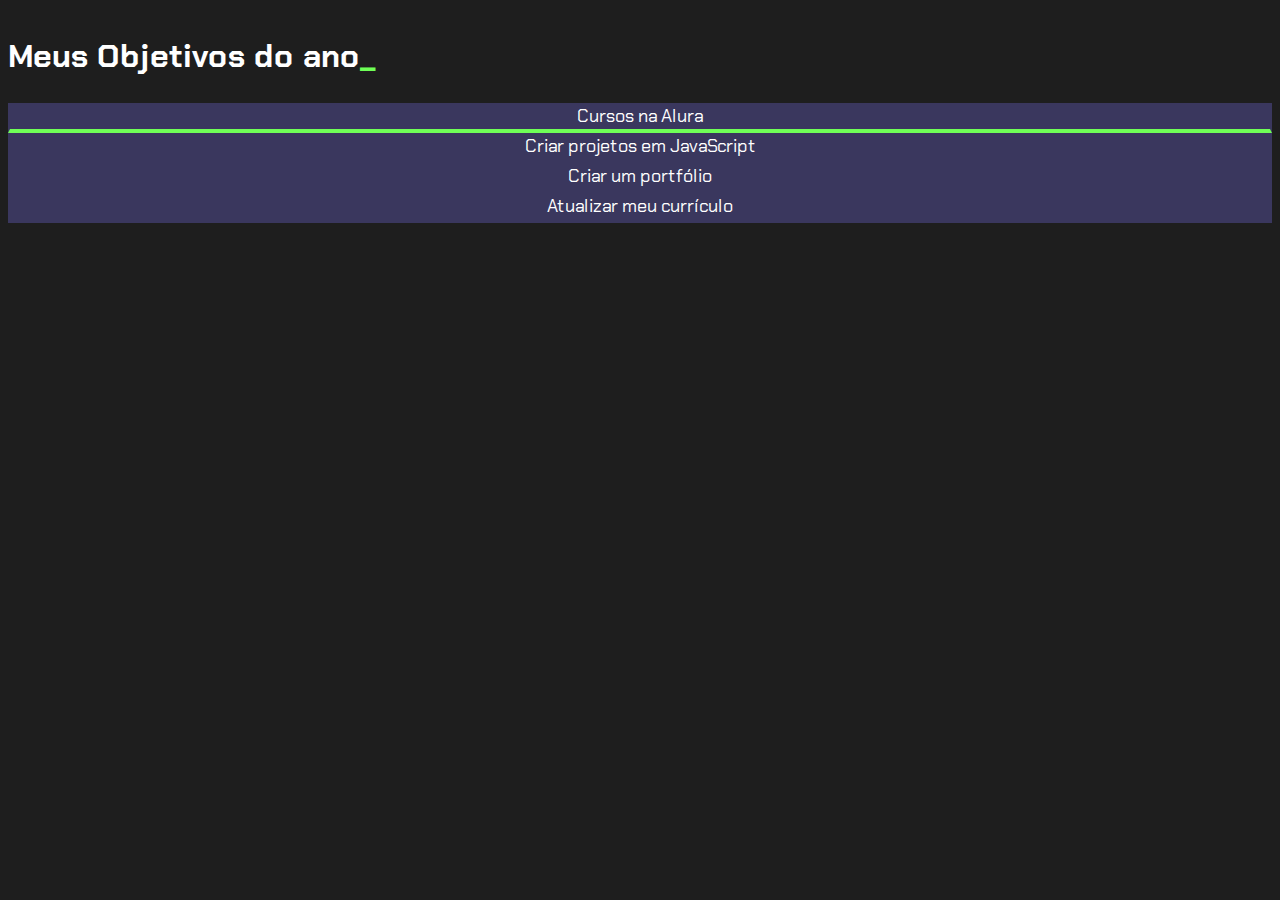
<file: index.html>
<!DOCTYPE html>
<html lang="pt-br">

<head>
  <meta charset="UTF-8">
  <meta name="viewport" content="width=device-width, initial-scale=1.0">
  <title>Meus objetivos do ano</title>
  <link rel="stylesheet" href="style.css">
</head>

<body>
    <section class="conteudo-principal"></section>
        <h2 class="titulo-principal">Meus Objetivos do ano<span>_</span></h2>
      <div class="botoes"></div>
        <button class="botao ativo">Cursos na Alura</button>
        <button class="botao">Criar projetos em JavaScript</button>
        <button class="botao">Criar um portfólio</button>
        <button class="botao">Atualizar meu currículo</button>
      </div>
    </section>
    <script src="main.js"></script>
  </body>
  </html>
</file>
<file: style.css>
@import url('https://fonts.googleapis.com/css?family=Chakra+Petch:wght@400;700&display=swap');

:root{
    --cor-de-fundo: #1E1E1E;
    --verde: #6FFF57;
    --branco: #FFFFFF;
    --botao-ativo: #3A375E;
    --botao-inativo: rgba(58, 55, 94, 0.5);
    --texto-fundo: rgba(58, 55, 94, 0.3);
}

body{
    background-color: var(--cor-de-fundo);
    color:var(--branco);
    font-family: 'Chakra Petch', sans-serif;
}


.conteudo-principal{
    display: flex;
    flex-direction: column;
    justify-content: center;
    align-items: center;
    max-width: 1200px;
    width: 100%;
    margin: 0 auto;
}

.titulo-principal{
    text-align: left;
    width: 100%;
    font-size: 32px;
}

.titulo-principal span{
    color: var(--verde);
}

.botao{
    font-family: "Chakra Petch", sans-serif;
    background-color: var(--botao-ativo);
    color: var(--branco);
    display: flex;
    justify-content: center;
    padding: lem;
    font-size: 18px;
    align-items: center;
    width: 100%;
    border-bottom: 4px solid var(--botao-ativo);
    border-left: 2px solid var(--botao-ativo);
    border-right: 2px solid var(--botao-ativo);
    border-top: none;
}

.botao:first-child{
    border-radius: 40px 40px 0 0;
    }


.botoes{
    display: block;
}

.ativo{
    background-color: var(--botao-ativo);
    border-bottom: 4px solid var(--verde)
}

@media screen and (min-width: 768px) {
   .botoes{
    display: flex;
   } 

   .botao:first-child{
    border-radius: 40px 0 0 0;
   }

   .botao:last-child{
    border-radius: 0 40px 0 0;
   }
}
</file>
